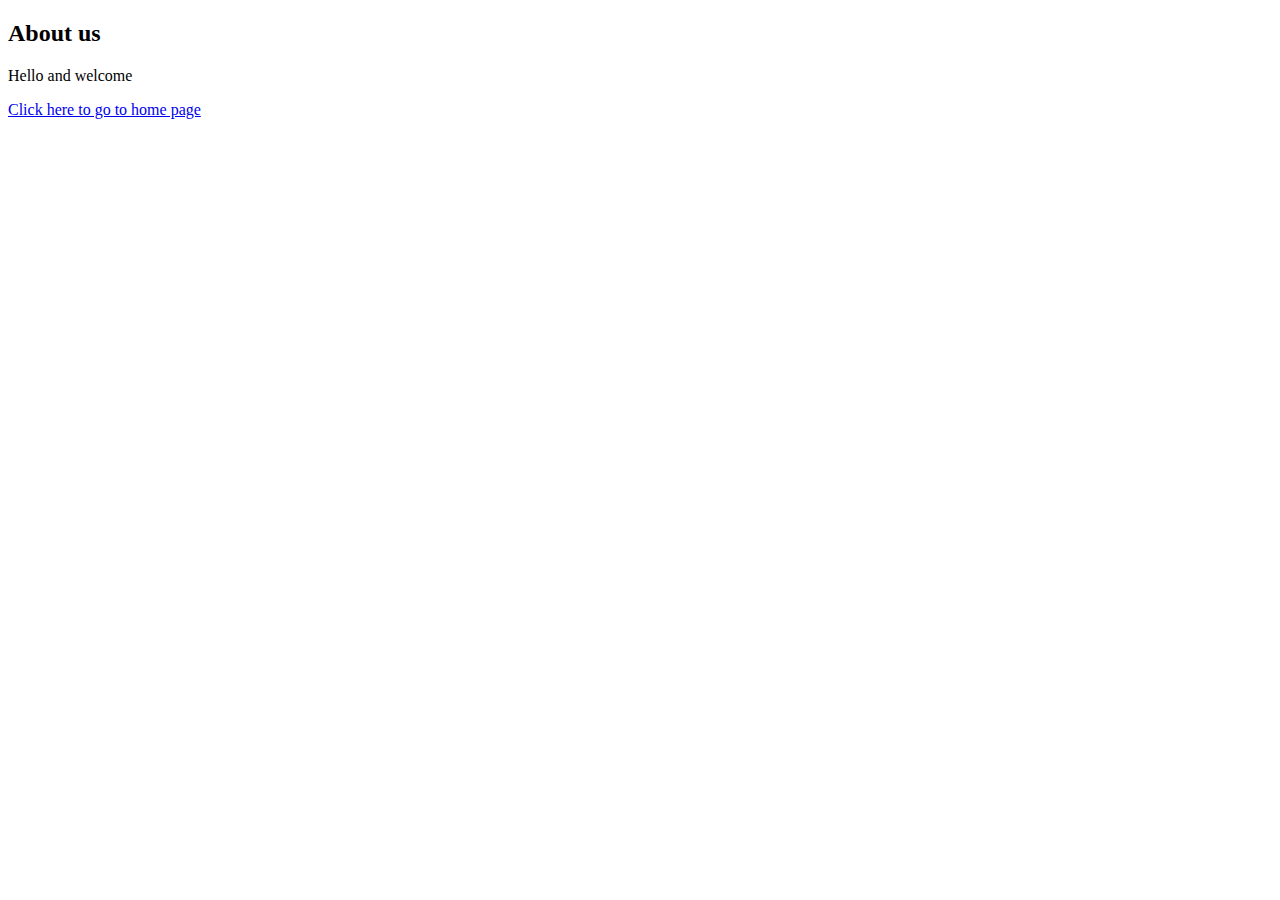
<file: about.html>
<!DOCTYPE html>
<html>
    <head>

    </head>
    <body>
        <h2>About us</h2>
        <p>Hello and welcome</p>
        <a href="index.html">Click here to go to home page</a>
    </body>
</html>
</file>
